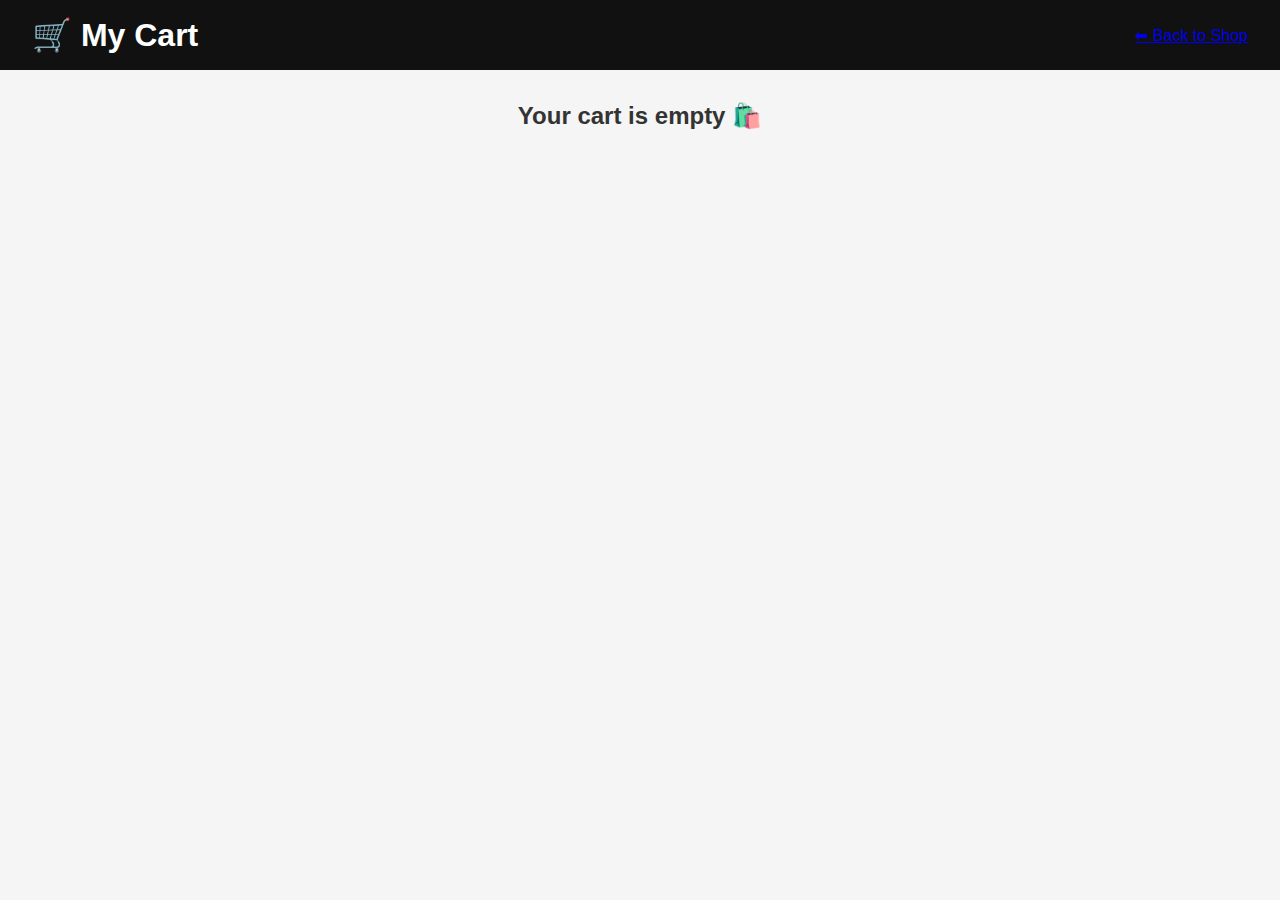
<file: cart.html>
<!DOCTYPE html>
<html lang="en">
<head>
  <meta charset="UTF-8" />
  <meta name="viewport" content="width=device-width, initial-scale=1.0">
  <title>My Cart</title>
  <link rel="stylesheet" href="style.css">
</head>
<body>
  <header>
    <h1>🛒 My Cart</h1>
    <a href="index.html" class="back">⬅ Back to Shop</a>
  </header>

  <main id="cartItems" class="product-container"></main>
  <div id="cartTotal" style="text-align:center; font-size:1.2rem; margin:1rem;"></div>

  <script>
    let cart = JSON.parse(localStorage.getItem("cart")) || [];
    const container = document.getElementById("cartItems");
    const totalDiv = document.getElementById("cartTotal");

    function displayCart() {
      container.innerHTML = "";
      if (cart.length === 0) {
        container.innerHTML = "<h2 style='text-align:center;'>Your cart is empty 🛍️</h2>";
        totalDiv.textContent = "";
        return;
      }

      let total = 0;
      cart.forEach((item, index) => {
        total += item.price;
        const card = document.createElement("div");
        card.classList.add("card");
        card.innerHTML = `
          <img src="${item.img}" alt="${item.name}">
          <h3>${item.name}</h3>
          <p>₹${item.price}</p>
          <button onclick="removeItem(${index})">Remove</button>
        `;
        container.appendChild(card);
      });
      totalDiv.textContent = `Total Price: ₹${total}`;
    }

    function removeItem(index) {
      cart.splice(index, 1);
      localStorage.setItem("cart", JSON.stringify(cart));
      displayCart();
    }

    displayCart();
  </script>
</body>
</html>
</file>
<file: style.css>
* {
  margin: 0;
  padding: 0;
  box-sizing: border-box;
  font-family: "Poppins", sans-serif;
}

body {
  background-color: #f5f5f5;
  color: #333;
  transition: background 0.3s, color 0.3s;
}

header {
  display: flex;
  align-items: center;
  justify-content: space-between;
  padding: 1rem 2rem;
  background: #111;
  color: #fff;
}

header input {
  padding: 0.5rem;
  border: none;
  border-radius: 5px;
  width: 200px;
}

header button {
  background: none;
  border: none;
  color: white;
  font-size: 1.2rem;
  cursor: pointer;
}

/* Navbar */
.navbar {
  display: flex;
  justify-content: center;
  background-color: #222;
  padding: 0.8rem;
}

.navbar a {
  color: white;
  text-decoration: none;
  margin: 0 15px;
  font-weight: 500;
  transition: color 0.3s;
}

.navbar a:hover {
  color: #00bcd4;
}

/* Filters */
.filters {
  display: flex;
  justify-content: center;
  gap: 1rem;
  padding: 1rem;
}

.filter-btn {
  background: #333;
  color: white;
  border: none;
  padding: 0.5rem 1rem;
  border-radius: 8px;
  cursor: pointer;
  transition: transform 0.2s, background-color 0.3s;
}

.filter-btn:hover {
  background: #555;
  transform: scale(1.05);
}

/* Product Cards */
.product-container {
  display: grid;
  grid-template-columns: repeat(auto-fit, minmax(220px, 1fr));
  gap: 1.5rem;
  padding: 2rem;
}

.card {
  background: white;
  border-radius: 10px;
  box-shadow: 0 4px 8px rgba(0,0,0,0.1);
  padding: 1rem;
  text-align: center;
  transition: transform 0.2s;
}

.card:hover {
  transform: scale(1.05);
}

.card img {
  width: 100%;
  height: 180px;
  object-fit: contain;
}

.card button {
  background: #007bff;
  border: none;
  color: white;
  padding: 0.5rem 1rem;
  border-radius: 8px;
  cursor: pointer;
  margin-top: 0.5rem;
  transition: 0.3s;
}

.card button:hover {
  background: #0056b3;
  transform: scale(1.05);
}

/* Footer */
footer {
  text-align: center;
  padding: 1rem;
  background: #111;
  color: #fff;
}

/* Dark mode */
.dark-mode {
  background-color: #222;
  color: #eee;
}

.dark-mode header {
  background: #000;
}

.dark-mode .card {
  background: #333;
  color: #fff;
}

/* Responsive */
@media (max-width: 600px) {
  header {
    flex-direction: column;
    gap: 1rem;
  }

  .filters {
    flex-wrap: wrap;
  }

  .navbar {
    flex-direction: column;
  }
}
</file>
